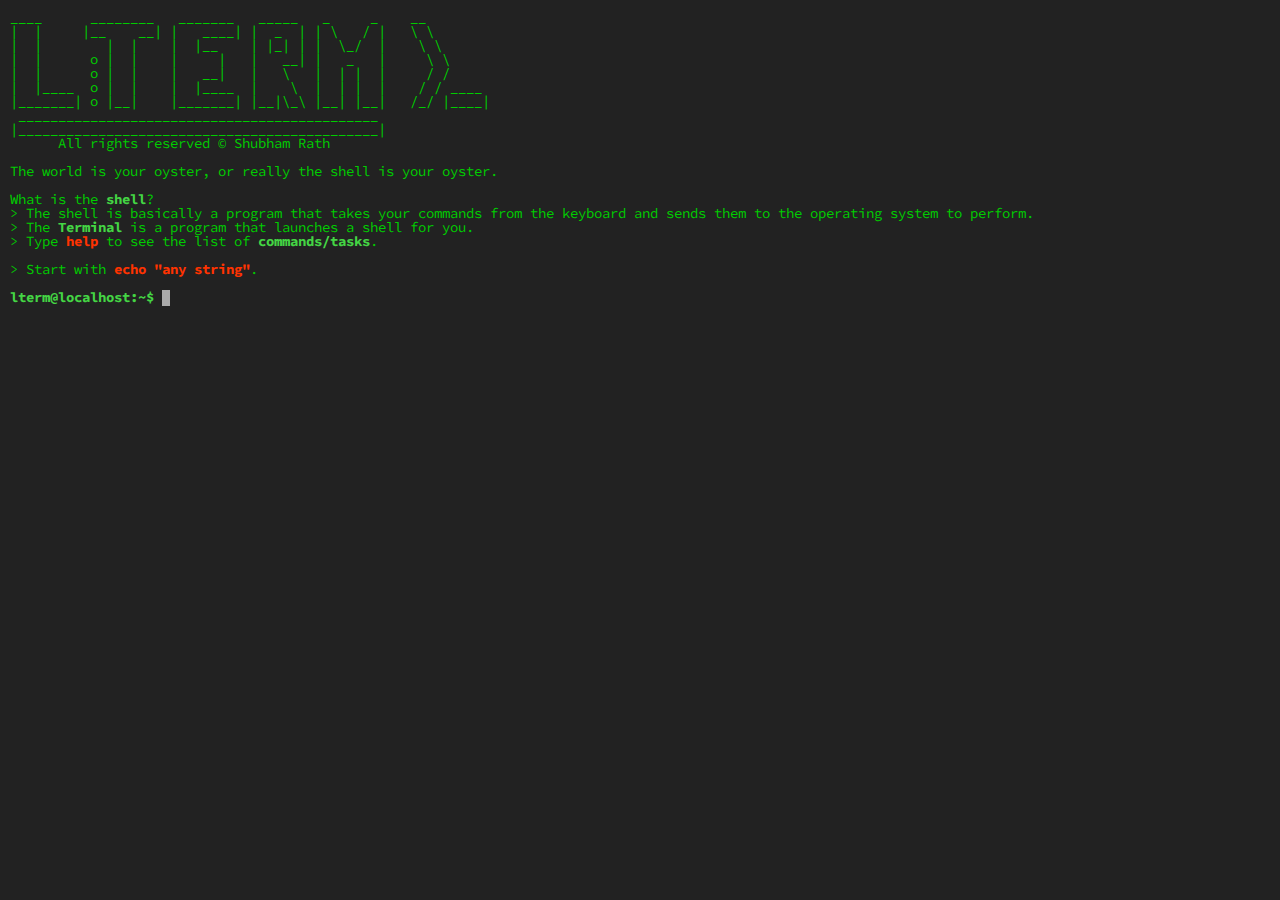
<file: index.html>
<!DOCTYPE html>
<html lang="en">
<head>
  <meta charset="UTF-8">
  <meta http-equiv="X-UA-Compatible" content="IE=edge,chrome=1">
  <meta name="description" content="Online Terminal(Emulator) tutorial">
  <meta name="keywords" content="HTML,CSS,JavaScript,Jquery">
  <meta name="author" content="Shubham Rath">
  
  <title>lterm: Online Terminal(Emulator) tutorial</title>

    <link rel="shortcut icon" href="terminal.png"/>
    <script src="js/jquery-1.7.1.min.js"></script>
    <script src="js/jquery.mousewheel-min.js"></script>
    <script src="js/jquery.terminal.min.js"></script>
    <link href="css/jquery.terminal.css" rel="stylesheet"/>
    <link href='http://fonts.googleapis.com/css?family=Source+Code+Pro:400,600' rel='stylesheet' type='text/css'>

    <!-- Font awesome icons -->
    <link href="https://maxcdn.bootstrapcdn.com/font-awesome/4.6.3/css/font-awesome.min.css" rel="stylesheet" integrity="sha384-T8Gy5hrqNKT+hzMclPo118YTQO6cYprQmhrYwIiQ/3axmI1hQomh7Ud2hPOy8SP1" crossorigin="anonymous">

    <!-- Latest compiled and minified CSS -->
    <link rel="stylesheet" href="https://maxcdn.bootstrapcdn.com/bootstrap/3.3.7/css/bootstrap.min.css" integrity="sha384-BVYiiSIFeK1dGmJRAkycuHAHRg32OmUcww7on3RYdg4Va+PmSTsz/K68vbdEjh4u" crossorigin="anonymous">

    <!-- Latest compiled and minified JavaScript -->
    <script src="https://maxcdn.bootstrapcdn.com/bootstrap/3.3.7/js/bootstrap.min.js" integrity="sha384-Tc5IQib027qvyjSMfHjOMaLkfuWVxZxUPnCJA7l2mCWNIpG9mGCD8wGNIcPD7Txa" crossorigin="anonymous"></script>

</head>

<body>
  <script src="js/main.js"></script>
</body>
</html>
</file>
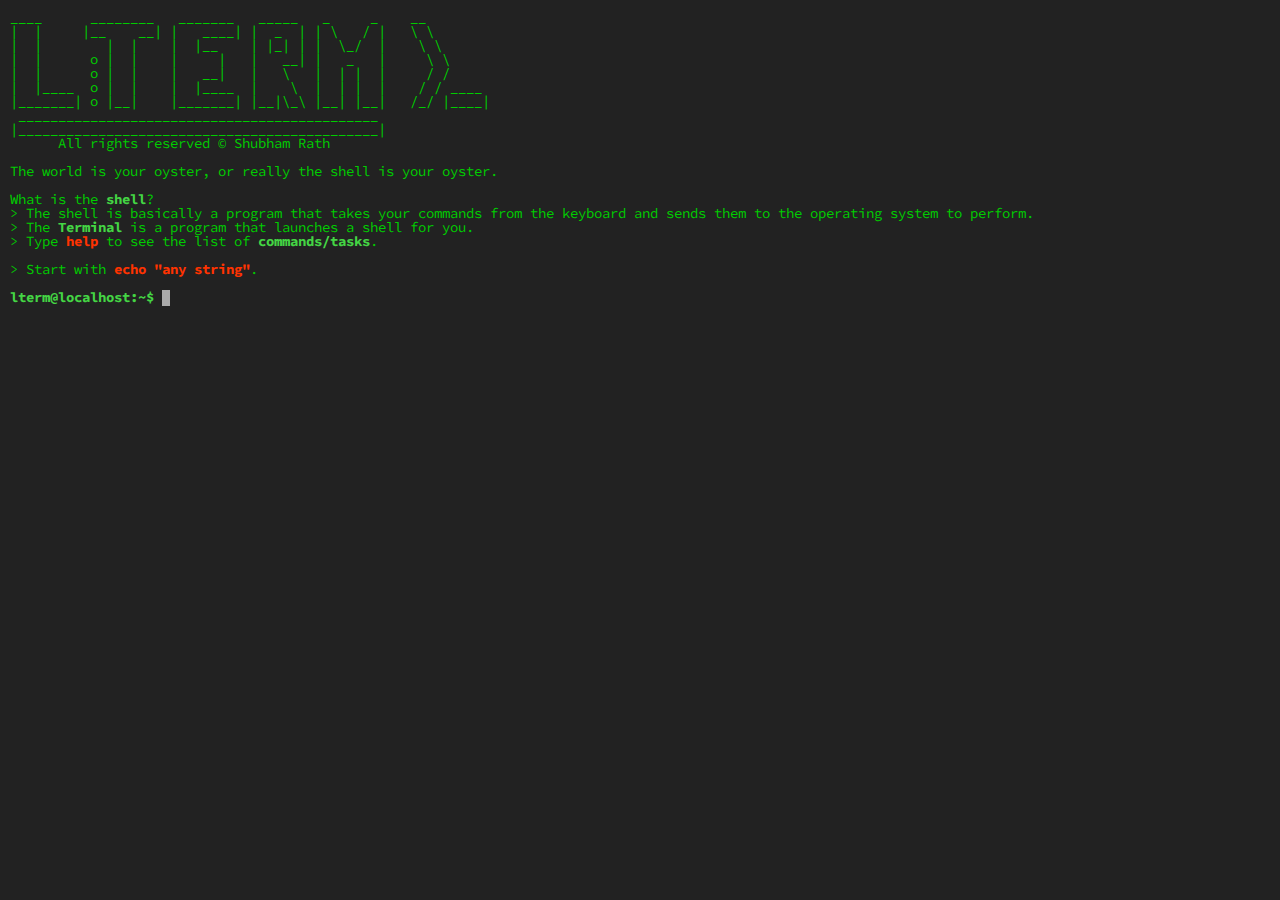
<file: DockerTask2/index.html>
<!DOCTYPE html>
<html lang="en">
<head>
  <meta charset="UTF-8">
  <meta http-equiv="X-UA-Compatible" content="IE=edge,chrome=1">
  <meta name="description" content="Online Terminal(Emulator) tutorial">
  <meta name="keywords" content="HTML,CSS,JavaScript,Jquery">
  <meta name="author" content="Shubham Rath">
  
  <title>lterm: Online Terminal(Emulator) tutorial</title>

    <link rel="shortcut icon" href="terminal.png"/>
    <script src="js/jquery-1.7.1.min.js"></script>
    <script src="js/jquery.mousewheel-min.js"></script>
    <script src="js/jquery.terminal.min.js"></script>
    <link href="css/jquery.terminal.css" rel="stylesheet"/>
    <link href='http://fonts.googleapis.com/css?family=Source+Code+Pro:400,600' rel='stylesheet' type='text/css'>

    <!-- Font awesome icons -->
    <link href="https://maxcdn.bootstrapcdn.com/font-awesome/4.6.3/css/font-awesome.min.css" rel="stylesheet" integrity="sha384-T8Gy5hrqNKT+hzMclPo118YTQO6cYprQmhrYwIiQ/3axmI1hQomh7Ud2hPOy8SP1" crossorigin="anonymous">

    <!-- Latest compiled and minified CSS -->
    <link rel="stylesheet" href="https://maxcdn.bootstrapcdn.com/bootstrap/3.3.7/css/bootstrap.min.css" integrity="sha384-BVYiiSIFeK1dGmJRAkycuHAHRg32OmUcww7on3RYdg4Va+PmSTsz/K68vbdEjh4u" crossorigin="anonymous">

    <!-- Latest compiled and minified JavaScript -->
    <script src="https://maxcdn.bootstrapcdn.com/bootstrap/3.3.7/js/bootstrap.min.js" integrity="sha384-Tc5IQib027qvyjSMfHjOMaLkfuWVxZxUPnCJA7l2mCWNIpG9mGCD8wGNIcPD7Txa" crossorigin="anonymous"></script>

</head>

<body>
  <script src="js/main.js"></script>
</body>
</html>
</file>
